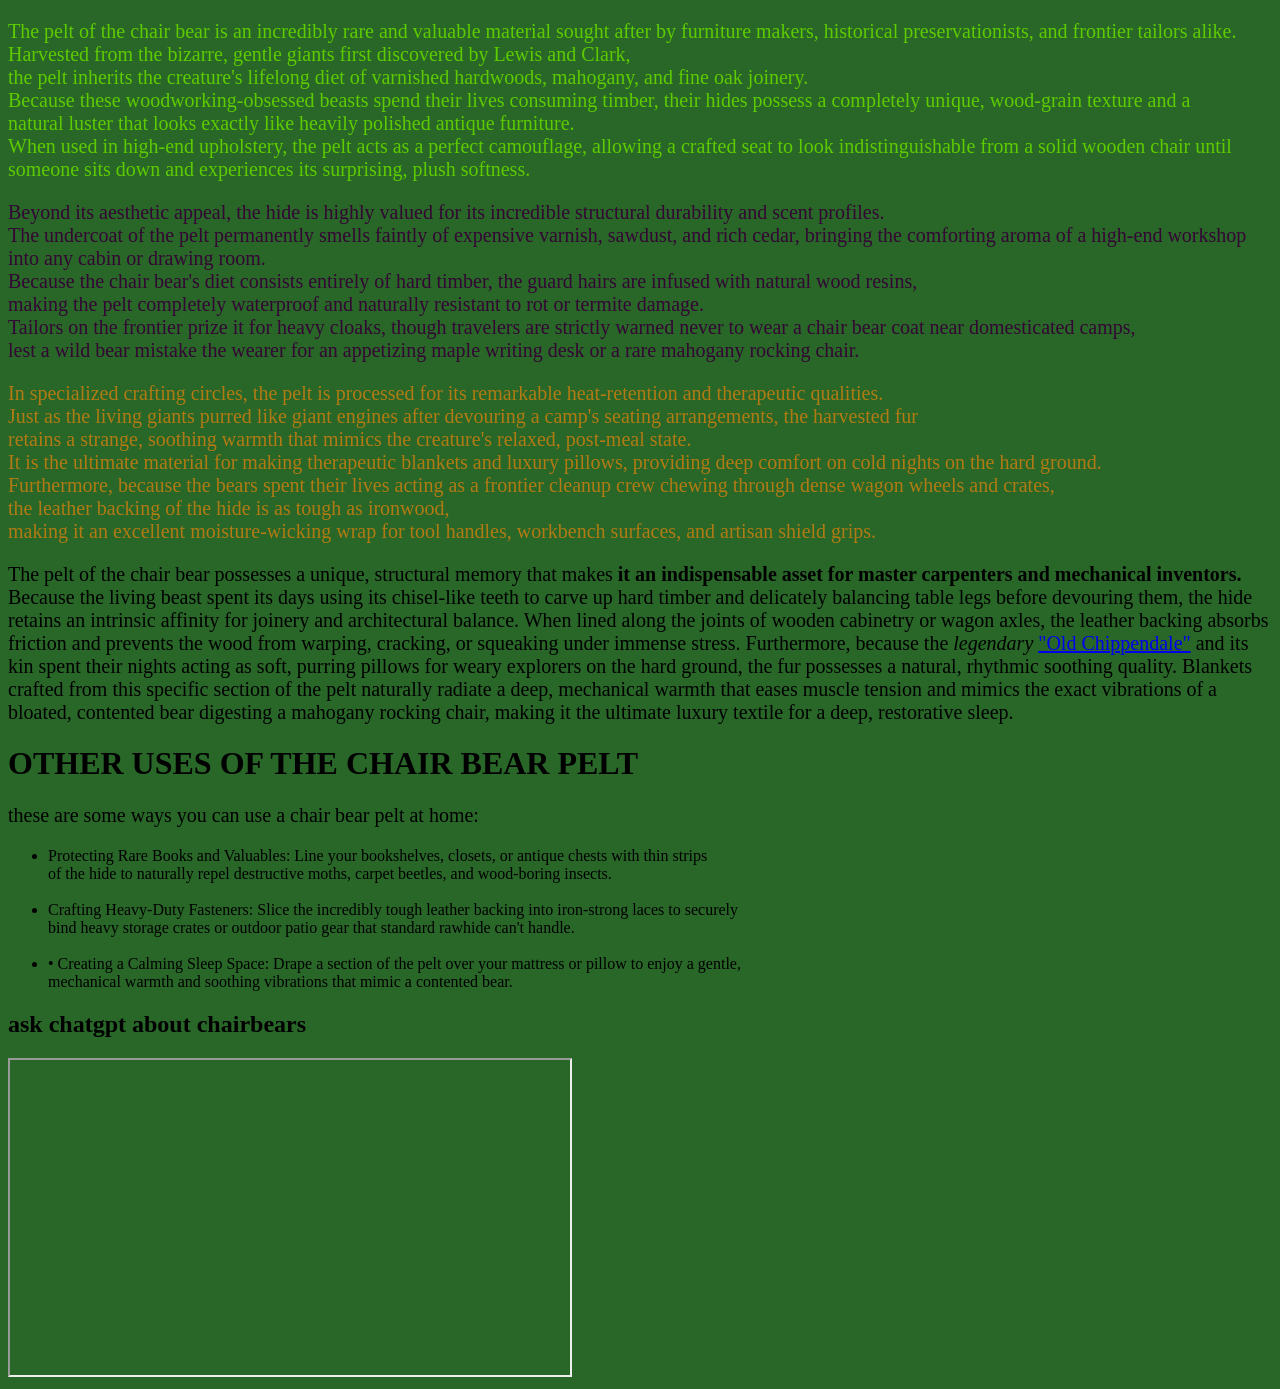
<file: index.html>
<!DOCTYPE html>
<html>
<head>
  <style>
    #first-paragraph {
      color: rgb(94, 202, 0);
    }
    .purple-paragraph {
      color:rgb(52, 6, 52);
    }
    p {
      font-size: 20px;
    }
    .orange-paragraph {
      color:rgb(177, 122, 19);
    }
    body {
      background-color: rgb(40, 103, 40);
    }
  </style>
<title>uses for skins</title>
</head>
<body>
<!--ID ATTRIBUTE -->
    <p id="first-paragraph">The pelt of the chair bear is an incredibly rare and valuable material sought after by furniture makers, historical preservationists, and frontier tailors alike.<br>
Harvested from the bizarre, gentle giants first discovered by Lewis and Clark,<br> the pelt inherits the creature's lifelong diet of varnished hardwoods, mahogany, and fine oak joinery.<br> Because these woodworking-obsessed beasts spend their lives consuming timber, their hides possess a completely unique, wood-grain texture and a <br>natural luster that looks exactly like heavily polished antique furniture. <br>When used in high-end upholstery, the pelt acts as a perfect camouflage, allowing a crafted seat to look indistinguishable from a solid wooden chair until <br>someone sits down and experiences its surprising, plush softness.</p>
<!--Class Attribute-->
<p class="purple-paragraph">Beyond its aesthetic appeal, the hide is highly valued for its incredible structural durability and scent profiles.<br>
The undercoat of the pelt permanently smells faintly of expensive varnish, sawdust, and rich cedar, bringing the comforting aroma of a high-end workshop<br>  into any cabin or drawing room.<br> Because the chair bear's diet consists entirely of hard timber, the guard hairs are infused with natural wood resins,<br> making the pelt completely waterproof and naturally resistant to rot or termite damage.<br> Tailors on the frontier prize it for heavy cloaks, though travelers are strictly warned never to wear a chair bear coat near domesticated camps,<br> lest a wild bear mistake the wearer for an appetizing maple writing desk or a rare mahogany rocking chair.</p>
<p class="orange-paragraph">In specialized crafting circles, the pelt is processed for its remarkable heat-retention and therapeutic qualities.<br>
Just as the living giants purred like giant engines after devouring a camp's seating arrangements, the harvested fur <br>retains a strange, soothing warmth that mimics the creature's relaxed, post-meal state.<br> It is the ultimate material for making therapeutic blankets and luxury pillows, providing deep comfort on cold nights on the hard ground. <br>Furthermore, because the bears spent their lives acting as a frontier cleanup crew chewing through dense wagon wheels and crates,<br> the leather backing of the hide is as tough as ironwood, <br>making it an excellent moisture-wicking wrap for tool handles, workbench surfaces, and artisan shield grips.</p>
<!---Block / in-line elements-->
<p>The pelt of the chair bear possesses a unique, structural memory that makes <b>it an indispensable asset for master carpenters and mechanical inventors.</b>
Because the living beast spent its days using its chisel-like teeth to carve up hard timber and delicately balancing table legs before devouring them, the hide retains an intrinsic affinity for joinery and architectural balance. When lined along the joints of wooden cabinetry or wagon axles, the leather backing absorbs friction and prevents the wood from warping, cracking, or squeaking under immense stress.
Furthermore, because the <i>legendary</i> <a href="#first-paragraph">"Old Chippendale"</a> and its kin spent their nights acting as soft, purring pillows for weary explorers on the hard ground, the fur possesses a natural, rhythmic soothing quality.
Blankets crafted from this specific section of the pelt naturally radiate a deep, mechanical warmth that eases muscle tension and mimics the exact vibrations of a bloated, contented bear digesting a mahogany rocking chair, making it the ultimate luxury textile for a deep, restorative sleep.</p>

<!---div tag -->
<h1>
  OTHER USES OF THE CHAIR BEAR PELT
</h1>
<p>these are some ways you can use a chair bear pelt at home:</p>
<div>
<ul>
  <li>Protecting Rare Books and Valuables: Line your bookshelves, closets, or antique chests with thin strips<br> of the hide to naturally repel destructive moths, carpet beetles, and wood-boring insects.</li>
  <br><li>Crafting Heavy-Duty Fasteners: Slice the incredibly tough leather backing into iron-strong laces to securely<br> bind heavy storage crates or outdoor patio gear that standard rawhide can't handle.</li>
  <br><li>• Creating a Calming Sleep Space: Drape a section of the pelt over your mattress or pillow to enjoy a gentle,<br> mechanical warmth and soothing vibrations that mimic a contented bear.</li>
</ul>
</div>
<h2>ask chatgpt about chairbears</h2>
<iframe width="560" height="315" src="https://chatgptmax.onrender.com" />

</body>
</html>
</file>
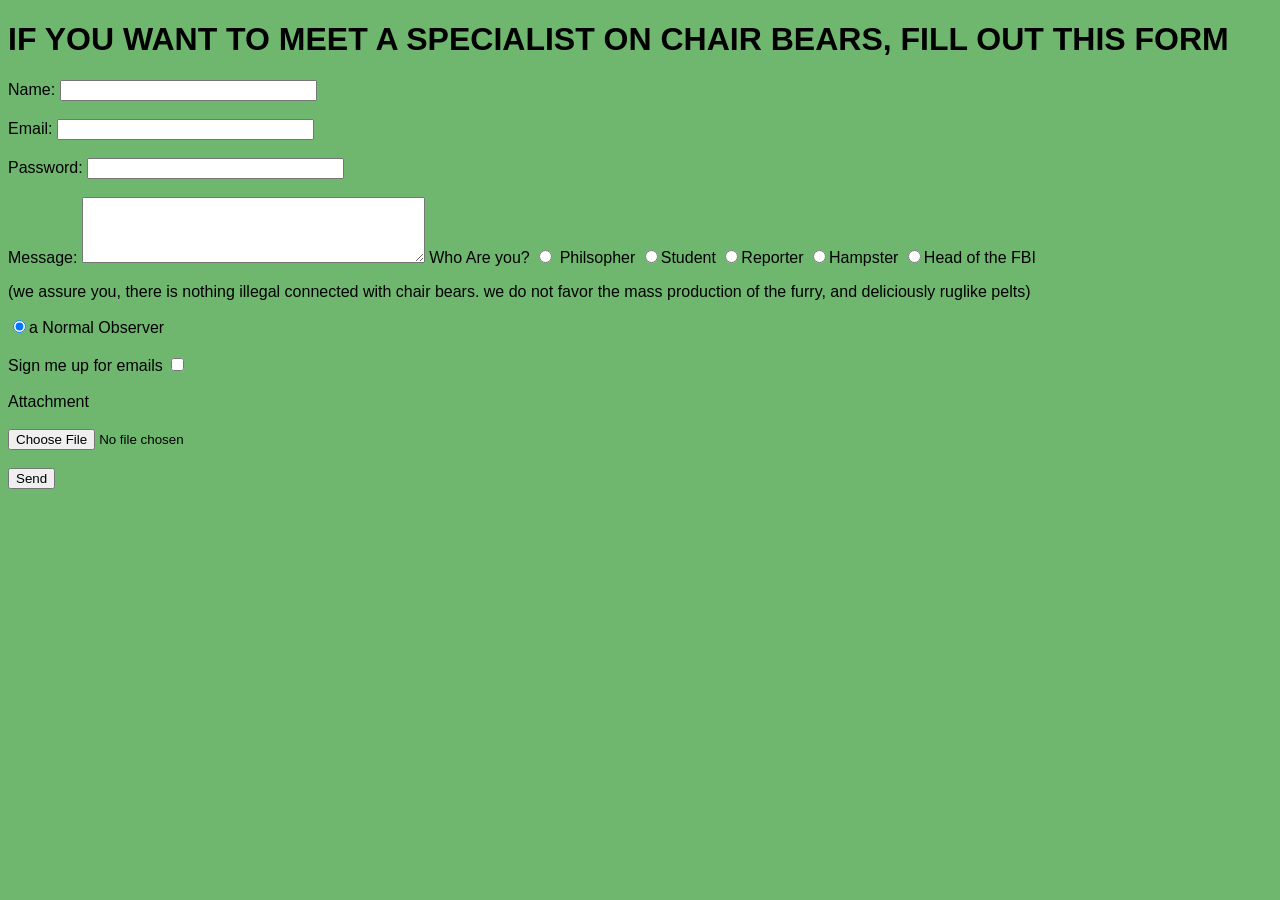
<file: hw7/index.html>
<!DOCTYPE html>
<html>
<head>
<title>talk to a specialist</title>
<link rel="stylesheet" href="style copy.css">
</head>
<body>

<h1>If You Want to Meet a Specialist on Chair Bears, Fill Out This Form</h1>
<form action="#" method="post" >
<label for="name" >Name:</label>
<input type="text" name="name" size="30"/>
<br />
<br />
<label>Email:</label>
<input type="email" size="30" />
<br />
<br />
<label>
    Password:
    <input type="password" name="user_password" size="30" maxlength="20" />
</label>
<br />
<br />
<label>
    Message:
    <textarea name="message" cols="40" rows=4 maxlength="500" ></textarea>
</label>
<label>
    Who Are you?
    <input type="radio" name="who_are_you" value="client" checked="checked" /> Philsopher
    <input type="radio" name="who_are_you" value="client" checked="checked" />Student
    <input type="radio" name="who_are_you" value="client" checked="checked" />Reporter
    <input type="radio" name="who_are_you" value="client" checked="checked" />Hampster
    <input type="radio" name="who_are_you" value="client" checked="checked" />Head of the FBI <p>(we assure you, there is nothing illegal connected with chair bears. we do not favor the mass production of the furry, and deliciously ruglike pelts)</p>
     <input type="radio" name="who_are_you" value="client" checked="checked" />a Normal Observer
</label>
<br />
<br />
<label>
    Sign me up for emails
    <input type="checkbox" name="subscribe" value="subscribe" />
</label>

 <br />
<br />
<label>
Attachment
<br />
<br /><input type="file" name="attachment" />
</label>

<label>
    <br />
<br /><button type="submit">Send</button>
</label>

</form>

</body>
</html>
</file>
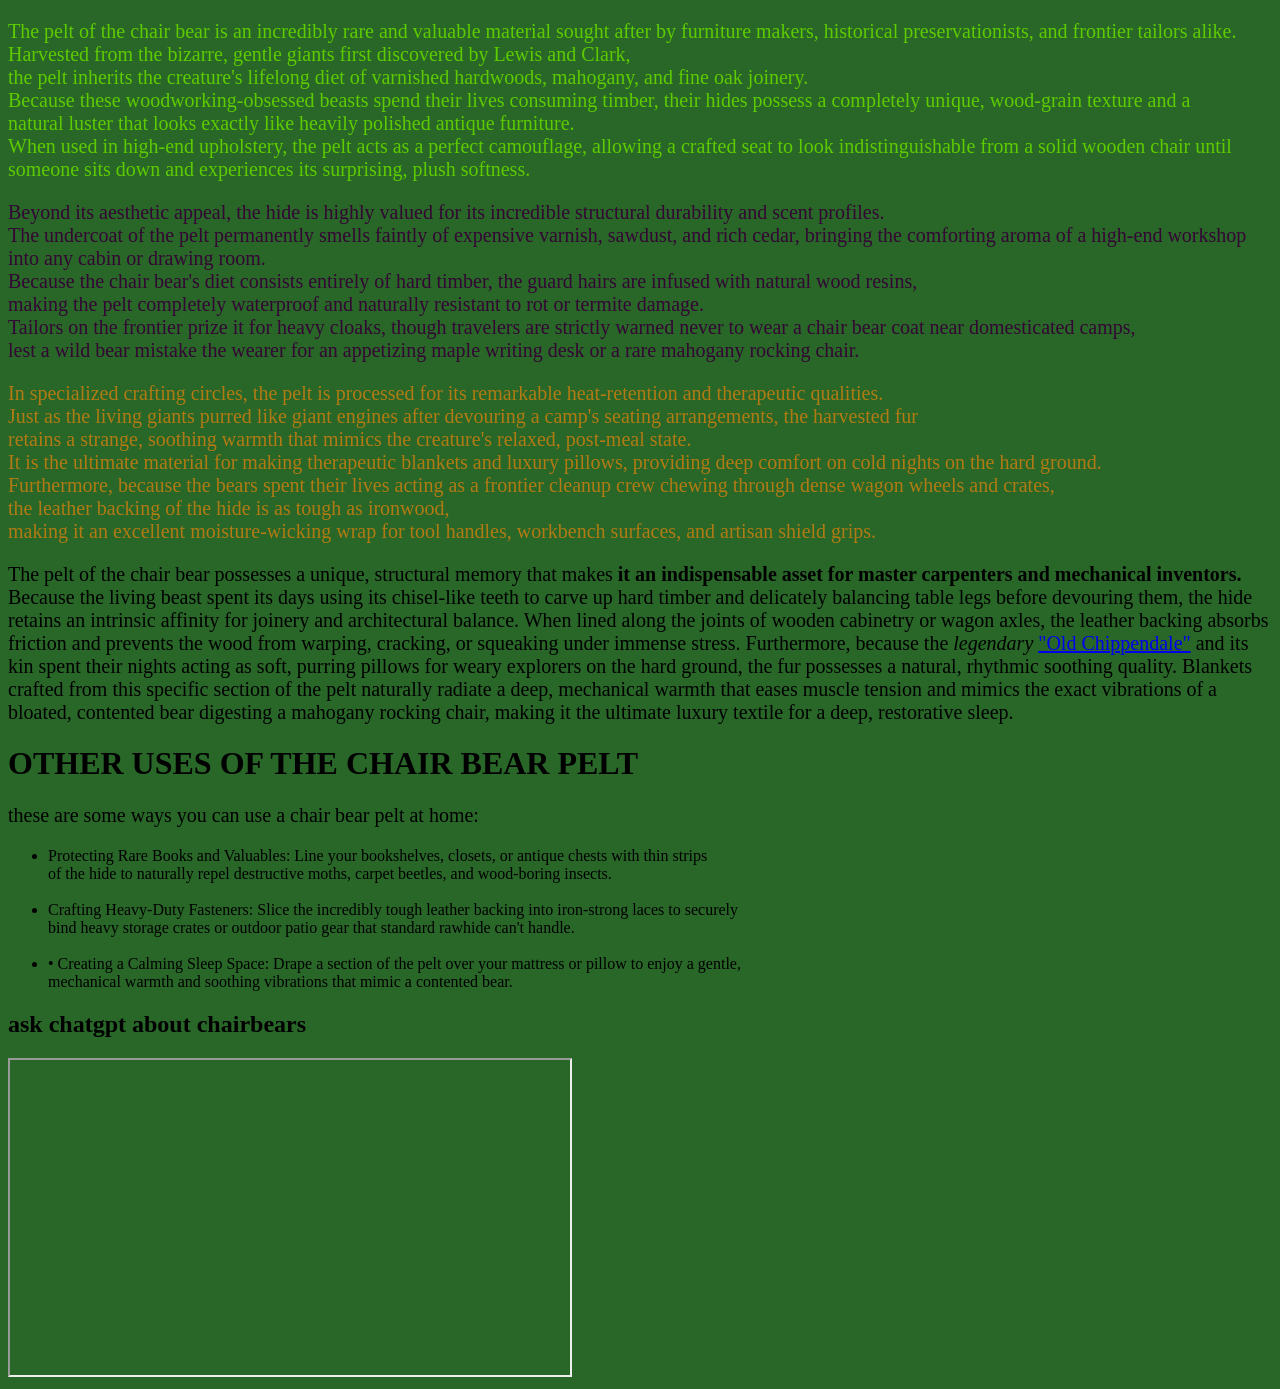
<file: hw8/index.html>
<!DOCTYPE html>
<html>
<head>
  <style>
    #first-paragraph {
      color: rgb(94, 202, 0);
    }
    .purple-paragraph {
      color:rgb(52, 6, 52);
    }
    p {
      font-size: 20px;
    }
    .orange-paragraph {
      color:rgb(177, 122, 19);
    }
    body {
      background-color: rgb(40, 103, 40);
    }
  </style>
<title>uses for skins</title>
</head>
<body>
<!--ID ATTRIBUTE -->
    <p id="first-paragraph">The pelt of the chair bear is an incredibly rare and valuable material sought after by furniture makers, historical preservationists, and frontier tailors alike.<br>
Harvested from the bizarre, gentle giants first discovered by Lewis and Clark,<br> the pelt inherits the creature's lifelong diet of varnished hardwoods, mahogany, and fine oak joinery.<br> Because these woodworking-obsessed beasts spend their lives consuming timber, their hides possess a completely unique, wood-grain texture and a <br>natural luster that looks exactly like heavily polished antique furniture. <br>When used in high-end upholstery, the pelt acts as a perfect camouflage, allowing a crafted seat to look indistinguishable from a solid wooden chair until <br>someone sits down and experiences its surprising, plush softness.</p>
<!--Class Attribute-->
<p class="purple-paragraph">Beyond its aesthetic appeal, the hide is highly valued for its incredible structural durability and scent profiles.<br>
The undercoat of the pelt permanently smells faintly of expensive varnish, sawdust, and rich cedar, bringing the comforting aroma of a high-end workshop<br>  into any cabin or drawing room.<br> Because the chair bear's diet consists entirely of hard timber, the guard hairs are infused with natural wood resins,<br> making the pelt completely waterproof and naturally resistant to rot or termite damage.<br> Tailors on the frontier prize it for heavy cloaks, though travelers are strictly warned never to wear a chair bear coat near domesticated camps,<br> lest a wild bear mistake the wearer for an appetizing maple writing desk or a rare mahogany rocking chair.</p>
<p class="orange-paragraph">In specialized crafting circles, the pelt is processed for its remarkable heat-retention and therapeutic qualities.<br>
Just as the living giants purred like giant engines after devouring a camp's seating arrangements, the harvested fur <br>retains a strange, soothing warmth that mimics the creature's relaxed, post-meal state.<br> It is the ultimate material for making therapeutic blankets and luxury pillows, providing deep comfort on cold nights on the hard ground. <br>Furthermore, because the bears spent their lives acting as a frontier cleanup crew chewing through dense wagon wheels and crates,<br> the leather backing of the hide is as tough as ironwood, <br>making it an excellent moisture-wicking wrap for tool handles, workbench surfaces, and artisan shield grips.</p>
<!---Block / in-line elements-->
<p>The pelt of the chair bear possesses a unique, structural memory that makes <b>it an indispensable asset for master carpenters and mechanical inventors.</b>
Because the living beast spent its days using its chisel-like teeth to carve up hard timber and delicately balancing table legs before devouring them, the hide retains an intrinsic affinity for joinery and architectural balance. When lined along the joints of wooden cabinetry or wagon axles, the leather backing absorbs friction and prevents the wood from warping, cracking, or squeaking under immense stress.
Furthermore, because the <i>legendary</i> <a href="#first-paragraph">"Old Chippendale"</a> and its kin spent their nights acting as soft, purring pillows for weary explorers on the hard ground, the fur possesses a natural, rhythmic soothing quality.
Blankets crafted from this specific section of the pelt naturally radiate a deep, mechanical warmth that eases muscle tension and mimics the exact vibrations of a bloated, contented bear digesting a mahogany rocking chair, making it the ultimate luxury textile for a deep, restorative sleep.</p>

<!---div tag -->
<h1>
  OTHER USES OF THE CHAIR BEAR PELT
</h1>
<p>these are some ways you can use a chair bear pelt at home:</p>
<div>
<ul>
  <li>Protecting Rare Books and Valuables: Line your bookshelves, closets, or antique chests with thin strips<br> of the hide to naturally repel destructive moths, carpet beetles, and wood-boring insects.</li>
  <br><li>Crafting Heavy-Duty Fasteners: Slice the incredibly tough leather backing into iron-strong laces to securely<br> bind heavy storage crates or outdoor patio gear that standard rawhide can't handle.</li>
  <br><li>• Creating a Calming Sleep Space: Drape a section of the pelt over your mattress or pillow to enjoy a gentle,<br> mechanical warmth and soothing vibrations that mimic a contented bear.</li>
</ul>
</div>
<h2>ask chatgpt about chairbears</h2>
<iframe width="560" height="315" src="https://chatgptmax.onrender.com" />

</body>
</html>
</file>
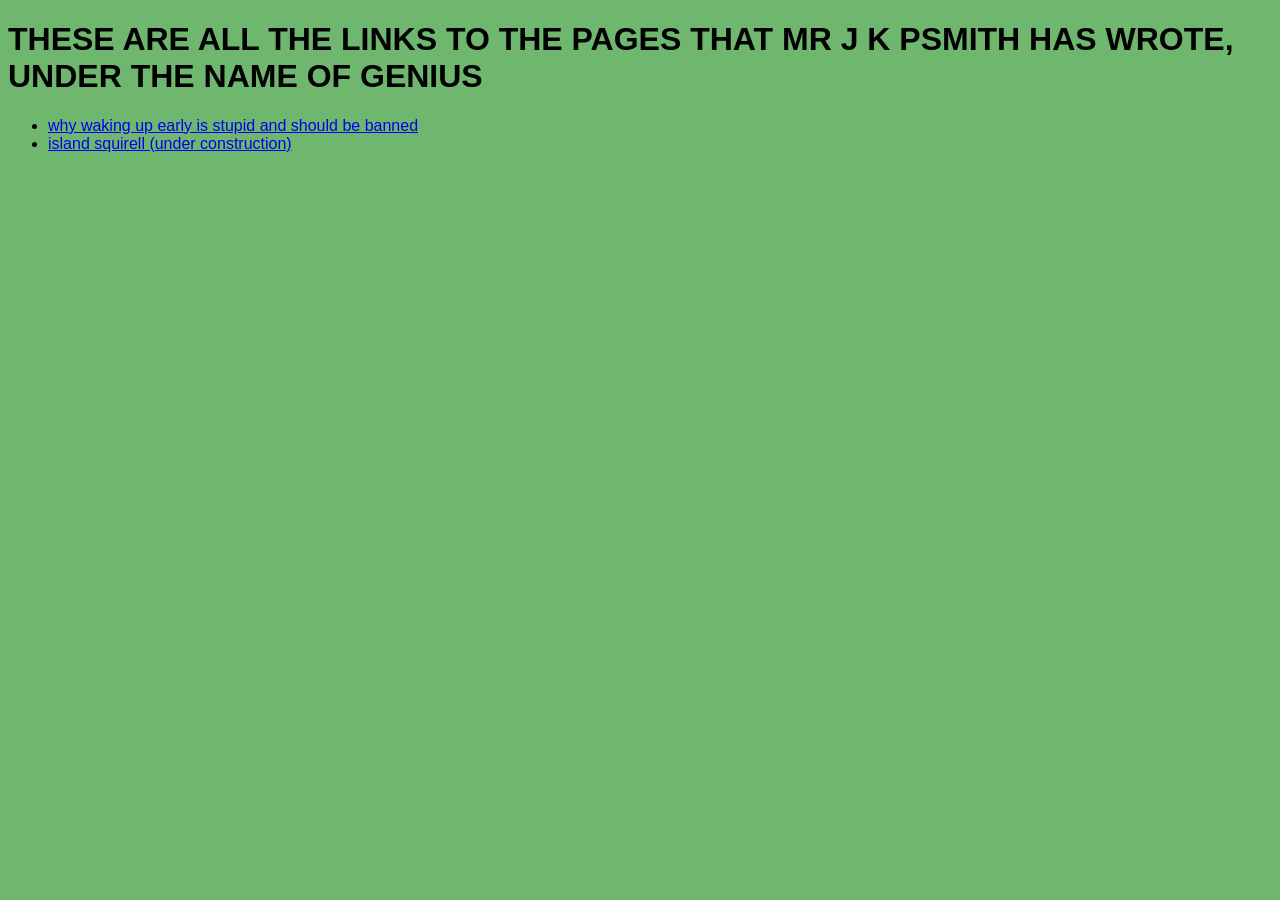
<file: blog.html>
<!DOCTYPE html>
<html>
<head>
    <link rel="stylesheet" href="style copy.css">
<title>sage advice list</title>
</head>
<body>

<h1>These are all the links to the pages that mr J K Psmith has wrote, under the name of genius</h1>
<ul>
    <li>
       <a href="../hw3/TARGET_FILE_NAME">why waking up early is stupid and should be banned</a>
    </li>

    <li>
        <a href="../hw4/index.html">island squirell (under construction)</a>
    </li>
</ul>

</body>
</html>
</file>
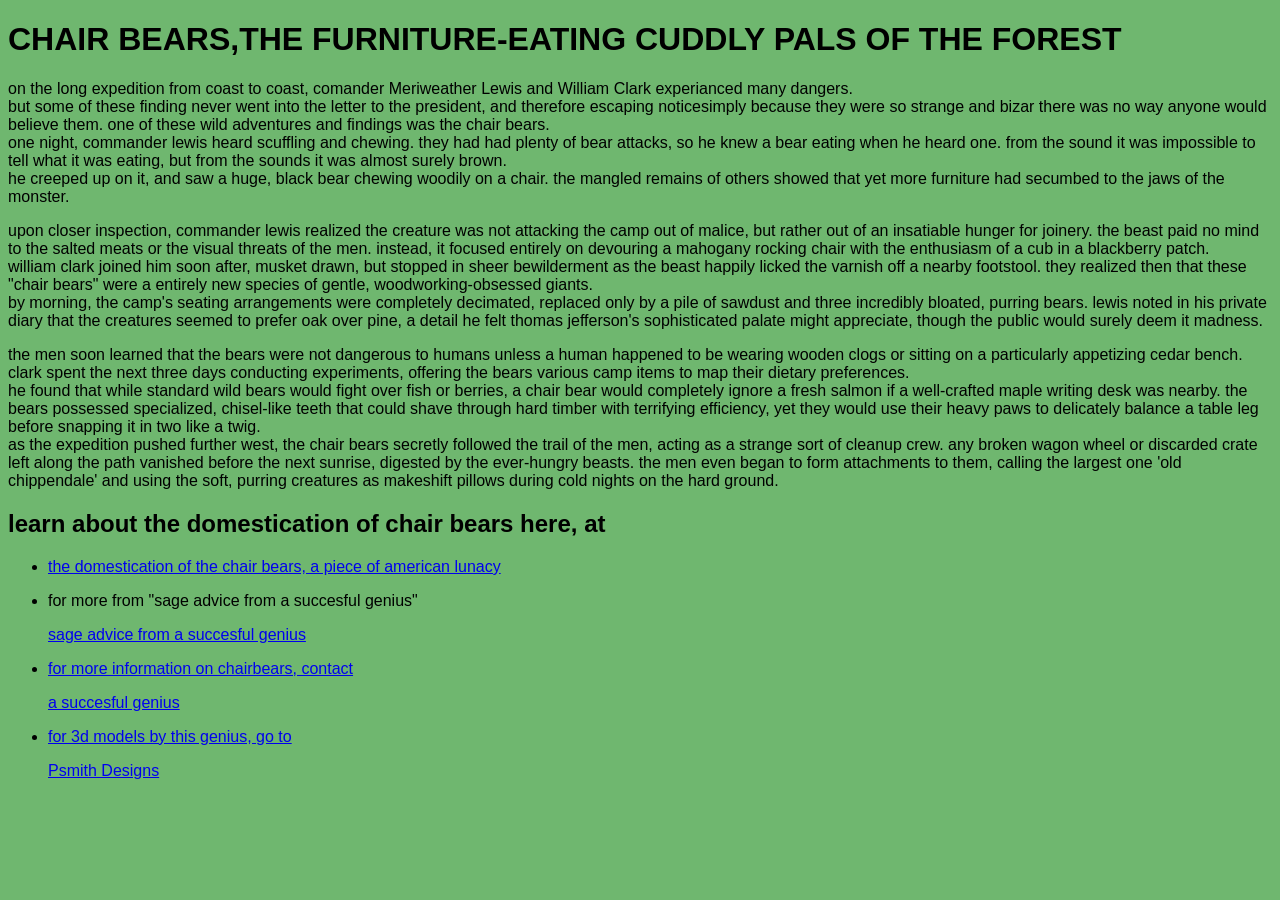
<file: hw5:chair bears .html>
<!DOCTYPE html>
<html>
<head>
<title>chair bears</title>
<link rel="stylesheet" href="style copy.css">
</head>
<body>

<h1 class=".text-box" id="s1">chair bears,the furniture-eating cuddly pals of the forest</h1>
<p>on the long expedition from coast to coast, comander Meriweather Lewis and William Clark experianced many dangers. 
    <br> but some of these finding never went into the letter to the president, and therefore escaping noticesimply because they were so strange and bizar there was no way anyone would believe them. one of these wild adventures and findings was the chair bears.
    <br>one night, commander lewis heard scuffling and chewing. they had had plenty of bear attacks, so he knew a bear eating when he heard one. from the sound it was impossible to tell what it was eating, but from the sounds it was almost surely brown.
    <br>he creeped up on it, and saw a huge, black bear chewing woodily on a chair. the mangled remains of others showed that yet more furniture had secumbed to the jaws of the monster. </p>
<p>upon closer inspection, commander lewis realized the creature was not attacking the camp out of malice, but rather out of an insatiable hunger for joinery. the beast paid no mind to the salted meats or the visual threats of the men. instead, it focused entirely on devouring a mahogany rocking chair with the enthusiasm of a cub in a blackberry patch. 
    <br>william clark joined him soon after, musket drawn, but stopped in sheer bewilderment as the beast happily licked the varnish off a nearby footstool. they realized then that these "chair bears" were a entirely new species of gentle, woodworking-obsessed giants.
    <br>by morning, the camp's seating arrangements were completely decimated, replaced only by a pile of sawdust and three incredibly bloated, purring bears. lewis noted in his private diary that the creatures seemed to prefer oak over pine, a detail he felt thomas jefferson's sophisticated palate might appreciate, though the public would surely deem it madness.</p>
<p>the men soon learned that the bears were not dangerous to humans unless a human happened to be wearing wooden clogs or sitting on a particularly appetizing cedar bench. clark spent the next three days conducting experiments, offering the bears various camp items to map their dietary preferences. 
    <br>he found that while standard wild bears would fight over fish or berries, a chair bear would completely ignore a fresh salmon if a well-crafted maple writing desk was nearby. the bears possessed specialized, chisel-like teeth that could shave through hard timber with terrifying efficiency, yet they would use their heavy paws to delicately balance a table leg before snapping it in two like a twig.
    <br>as the expedition pushed further west, the chair bears secretly followed the trail of the men, acting as a strange sort of cleanup crew. any broken wagon wheel or discarded crate left along the path vanished before the next sunrise, digested by the ever-hungry beasts. the men even began to form attachments to them, calling the largest one 'old chippendale' and using the soft, purring creatures as makeshift pillows during cold nights on the hard ground.</p>

<div id="id"><h2>learn about the domestication of chair bears here, at</h2>

<ul>
    <li>
        <a href="domesticated-chair-bears.html">the domestication of the chair bears, a piece of american lunacy</a>
    </li>
    <li>
     <p>for more from "sage advice from a succesful genius"</p>   <a href="blog.html">sage advice from a succesful genius</a>
    </li>
    <li>
        <a href="mailto:judekeeny@gmail.com"><p>for more information on chairbears, contact</p>a succesful genius</a>
    </li>
    <li>
        <a href="https://www.printables.com/@Psmith" target="_blank"><p>for 3d models by this genius, go to</p>Psmith Designs</a>
    </li>
</ul></div>

</body>
</html>
</file>
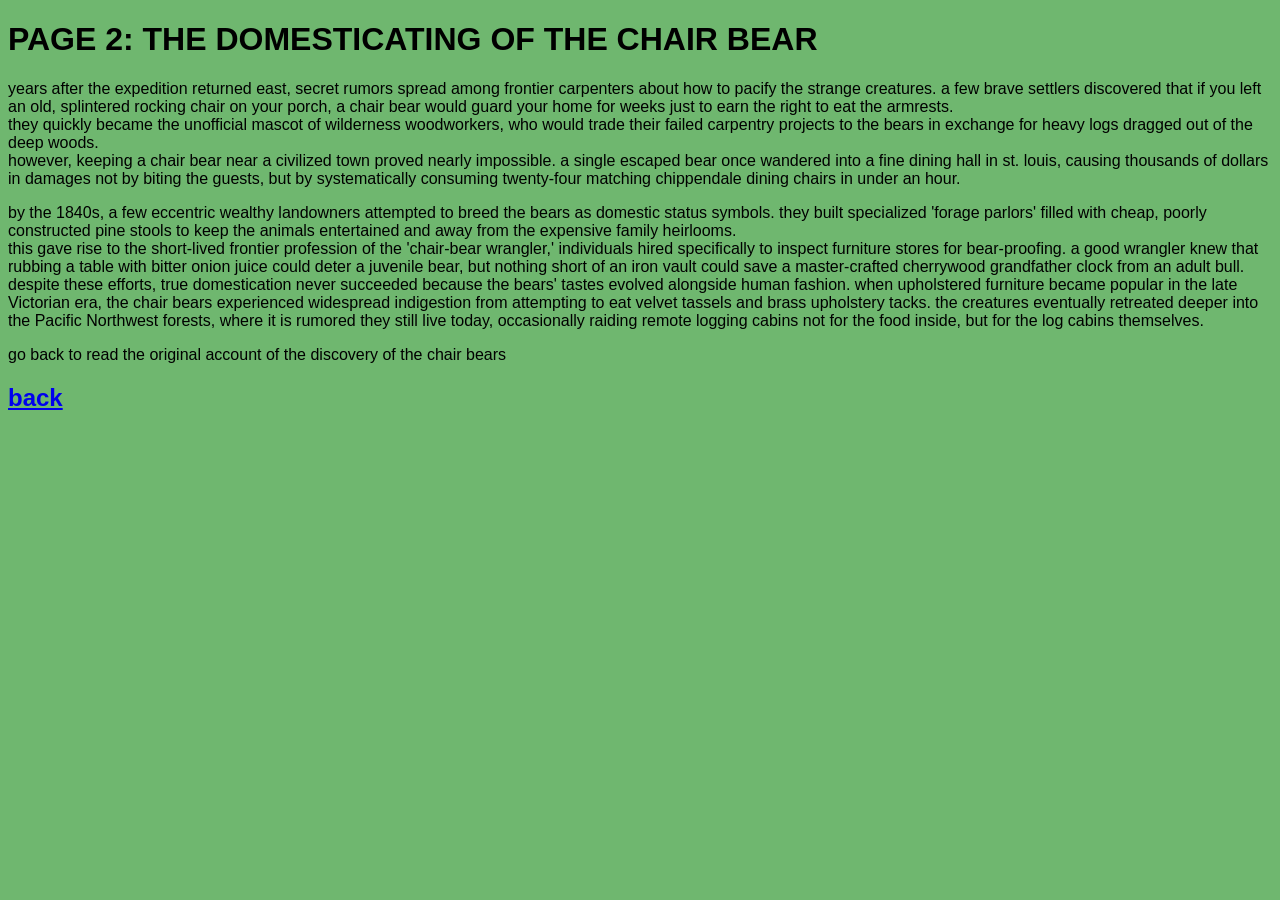
<file: hw5:domesticated-chair-bears .html>
<!DOCTYPE html>
<html>
<head>
<title>more about</title>
<link rel="stylesheet" href="style copy.css">
</head>
<body>

<h1>page 2: the domesticating of the chair bear</h1>
<p>years after the expedition returned east, secret rumors spread among frontier carpenters about how to pacify the strange creatures. a few brave settlers discovered that if you left an old, splintered rocking chair on your porch, a chair bear would guard your home for weeks just to earn the right to eat the armrests. 
    <br>they quickly became the unofficial mascot of wilderness woodworkers, who would trade their failed carpentry projects to the bears in exchange for heavy logs dragged out of the deep woods.
    <br>however, keeping a chair bear near a civilized town proved nearly impossible. a single escaped bear once wandered into a fine dining hall in st. louis, causing thousands of dollars in damages not by biting the guests, but by systematically consuming twenty-four matching chippendale dining chairs in under an hour.</p>
<p>by the 1840s, a few eccentric wealthy landowners attempted to breed the bears as domestic status symbols. they built specialized 'forage parlors' filled with cheap, poorly constructed pine stools to keep the animals entertained and away from the expensive family heirlooms. 
    <br>this gave rise to the short-lived frontier profession of the 'chair-bear wrangler,' individuals hired specifically to inspect furniture stores for bear-proofing. a good wrangler knew that rubbing a table with bitter onion juice could deter a juvenile bear, but nothing short of an iron vault could save a master-crafted cherrywood grandfather clock from an adult bull.
    <br>despite these efforts, true domestication never succeeded because the bears' tastes evolved alongside human fashion. when upholstered furniture became popular in the late Victorian era, the chair bears experienced widespread indigestion from attempting to eat velvet tassels and brass upholstery tacks. the creatures eventually retreated deeper into the Pacific Northwest forests, where it is rumored they still live today, occasionally raiding remote logging cabins not for the food inside, but for the log cabins themselves.</p>
<p>go back to read the original account of the discovery of the chair bears</p>
<h2>
<a href="chair bears.html">back</a></h2>

</body>
</html>
</file>
<file: hw7/style copy.css>
body {
    background-color:rgb(111, 183, 111);
    font-family:'Lucida Sans', 'Lucida Sans Regular', 'Lucida Grande', 'Lucida Sans Unicode', Geneva, Verdana, sans-serif;
}

h1 {
    text-transform:uppercase;
}

#s1 {color
}
</file>
<file: style copy.css>
body {
    background-color:rgb(111, 183, 111);
    font-family:'Lucida Sans', 'Lucida Sans Regular', 'Lucida Grande', 'Lucida Sans Unicode', Geneva, Verdana, sans-serif;
}

h1 {
    text-transform:uppercase;
}

#s1 {color
}
</file>
